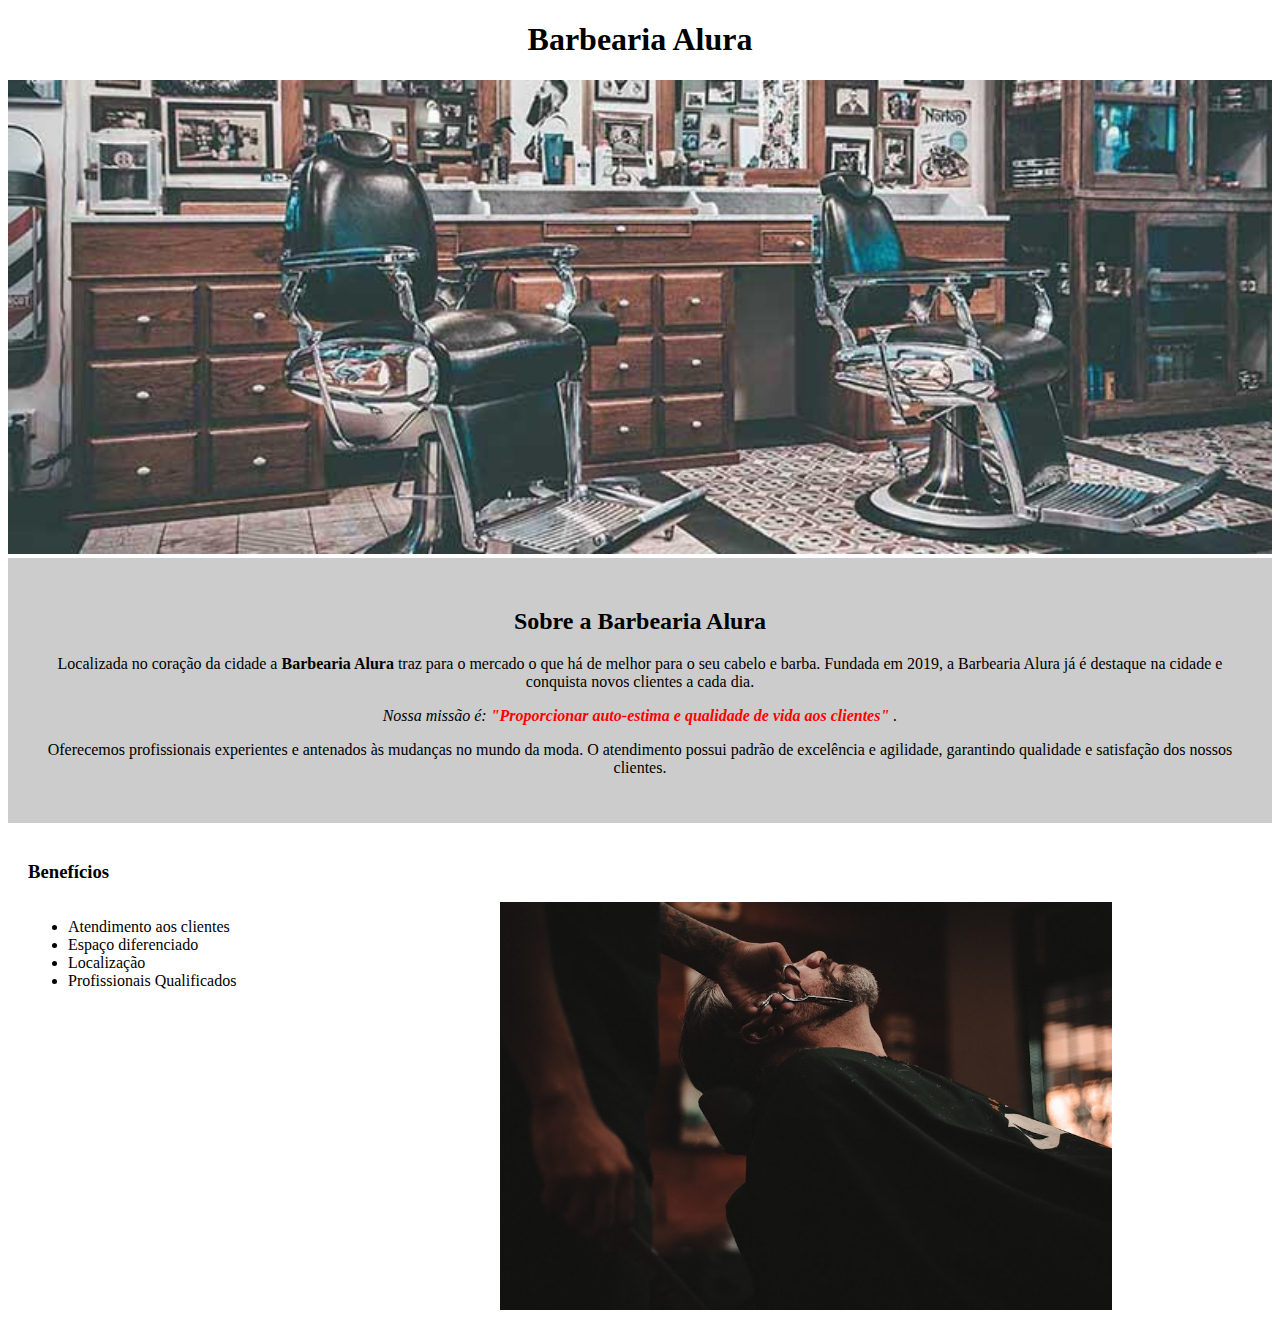
<file: index.html>
<!DOCTYPE html>
<html lang="pt-br">
    <head>
        <meta charset="UTF-8">
        <meta name="viewport" content="width=device-width, initial-scale=1.0">
        <title>Página Principal</title>

        <link rel="stylesheet" href="estilos.css">

    </head>
    <body>

        <header>
            <h1 class="titulo-principal"> Barbearia Alura </h1>
        </header>

        <img src="img/banner.jpg" alt="Banner da barbearia">
         
        <div class="principal" >        
            <h2> Sobre a Barbearia Alura </h2>

            <p> Localizada no coração da cidade a <strong> Barbearia Alura </strong>  traz para o mercado o que há de melhor para o seu cabelo e barba. Fundada em 2019, a Barbearia Alura já é destaque na cidade e conquista novos clientes a cada dia. </p>
       
            <p> <em> Nossa missão é: <strong> "Proporcionar auto-estima e qualidade de vida aos clientes" </strong> . </em>  </p>
       
            <p> Oferecemos profissionais experientes e antenados às mudanças no mundo da moda. O atendimento possui padrão de excelência e agilidade, garantindo qualidade e satisfação dos nossos clientes. </p>
        </div>

        <div class="beneficios">
           
            <h3>Benefícios</h3>

            <ul>
                <li> Atendimento aos clientes  </li>
                <li> Espaço diferenciado  </li>
                <li> Localização </li>
                <li> Profissionais Qualificados  </li>
            </ul>

            <img src="img/beneficios.jpg" alt="Benefícios da Barbearia"  class="imagembeneficios"   >

        </div>
       
       
    </body>
</html>
</file>
<file: estilos.css>
body {
   
}

img {
    width: 100%;
}

h1 {
    text-align: center;
}

.principal {
    background: #CCCCCC;
    padding: 30px;
}

p {
    text-align: center;
}

em strong {
    color: red;
}

.beneficios {
    background: #FFFFFF;
    padding: 20px;
}

h2 {
    text-align: center;
}

.imagembeneficios {
    width: 50%;
}

ul {
    display: inline-block;
    vertical-align: top;
    width: 20%;
    margin-right: 15%;
</file>
